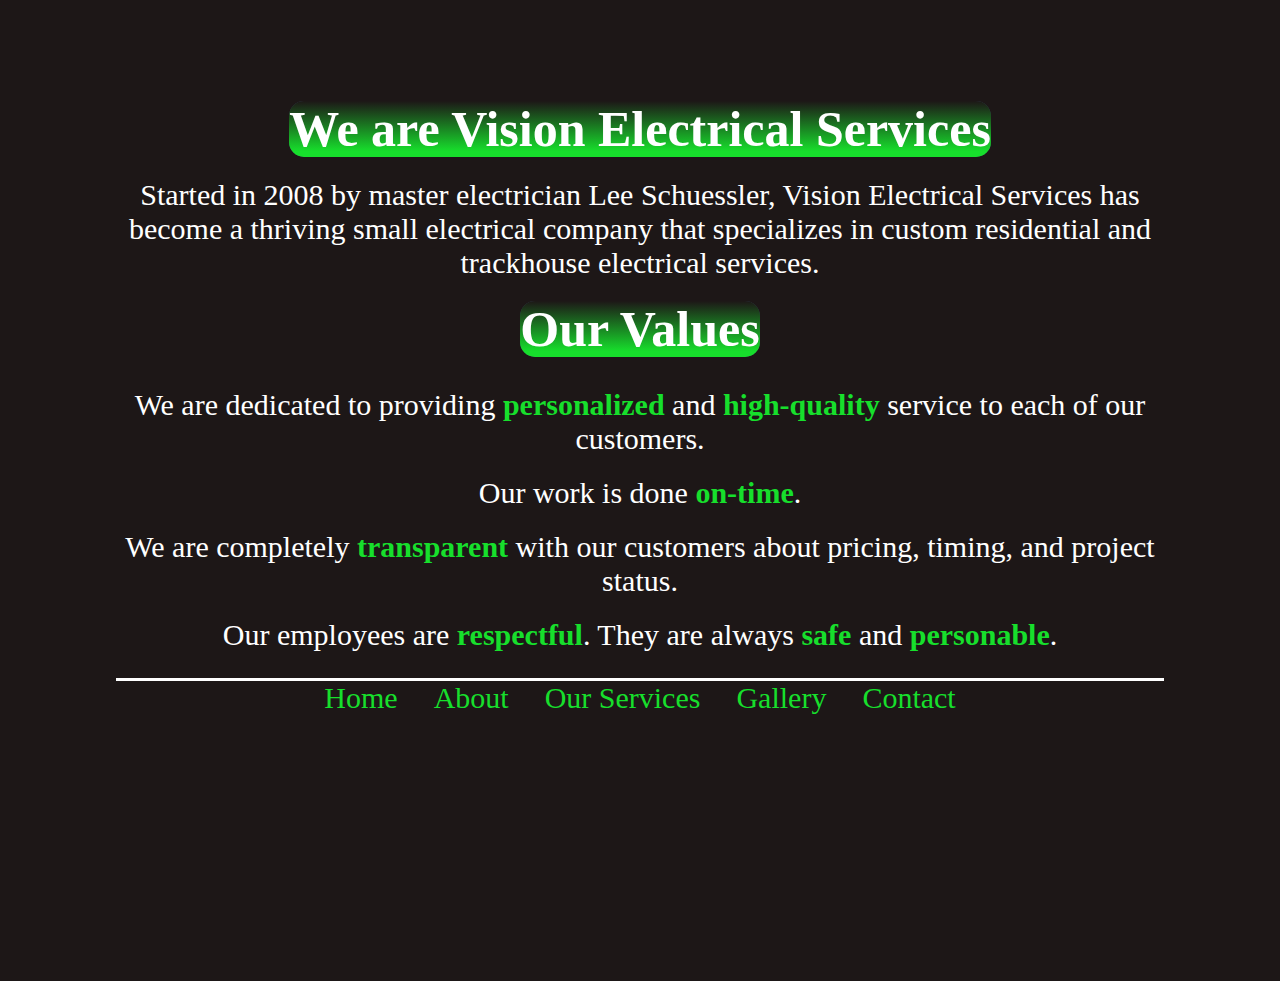
<file: main/about.html>
<!DOCTYPE html>
<html lang = "en">
<head>
<meta charset = "UTF-8">
<title>About - Vision Electrical Services</title>
  <link rel="stylesheet" type="text/css" href="index-style.css">
</head>

<body>
	
	<h1><span class="text">We are Vision Electrical Services</span></h1>

    <p><span class="text-paragraph">Started in 2008 by master electrician Lee Schuessler, Vision Electrical Services has become a thriving small electrical company that specializes in custom residential and trackhouse electrical services.</span></p>

    <h1><span class="text">Our Values</span></h1>

    <ul>
        <li>We are dedicated to providing <strong>personalized</strong> and <strong>high-quality</strong> service to each of our customers.</li>
        <li>Our work is done <strong>on-time</strong>.</li>
        <li>We are completely <strong>transparent</strong> with our customers about pricing, timing, and project status.</li>
        <li>Our employees are <strong>respectful</strong>. They are always <strong>safe</strong> and <strong>personable</strong>.</li>
    </ul>

<footer>

 <div class="nav">

    <a class="home" href="index.html">Home</a>

    <a class="about" href="about.html">About</a>
  
    <a class="services" href="services.html">Our Services</a>
      
    <a class="gallerybutton" href="gallery.html">Gallery</a>
        
    <a class="contact" href="contact.html">Contact</a>

  </div>

</footer>

</body>
</html>
</file>
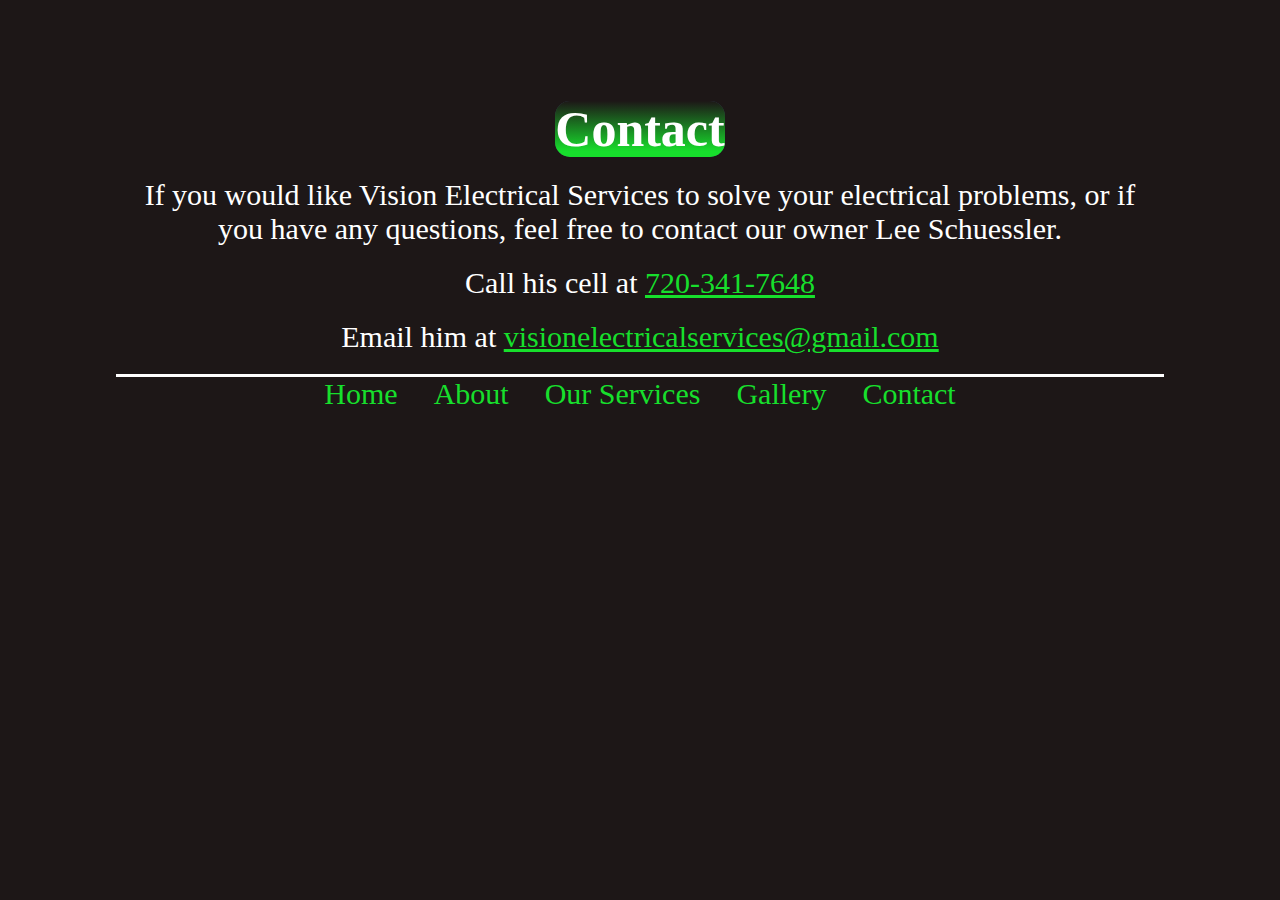
<file: main/contact.html>
<!DOCTYPE html>
<html lang = "en">
<head>
<meta charset = "UTF-8">
<title>Contact - Vision Electrical Services</title>
  <link rel="stylesheet" type="text/css" href="index-style.css">
</head>

<body>

<h1><span class="text">Contact</span></h1>

    <p><span class="text-paragraph">If you would like Vision Electrical Services to solve your electrical problems, or if you have any questions, feel free to contact our owner Lee Schuessler. 
	    
	    <p><span class="text-paragraph">Call his cell at <a href="tel:720-341-7648">720-341-7648</a></span></p>
	   
	    <p><span class="text-paragraph">Email him at <a href="mailto:visionelectricalservices@gmail.com">visionelectricalservices@gmail.com</a></span></p>

<footer>
 <div class="nav">
 	
    <a class="home" href="index.html">Home</a>

    <a class="about" href="about.html">About</a>
  
    <a class="services" href="services.html">Our Services</a>
      
    <a class="gallerybutton" href="gallery.html">Gallery</a>
        
    <a class="contact" href="contact.html">Contact</a>

  </div>
</footer>

</body>
</html>
</file>
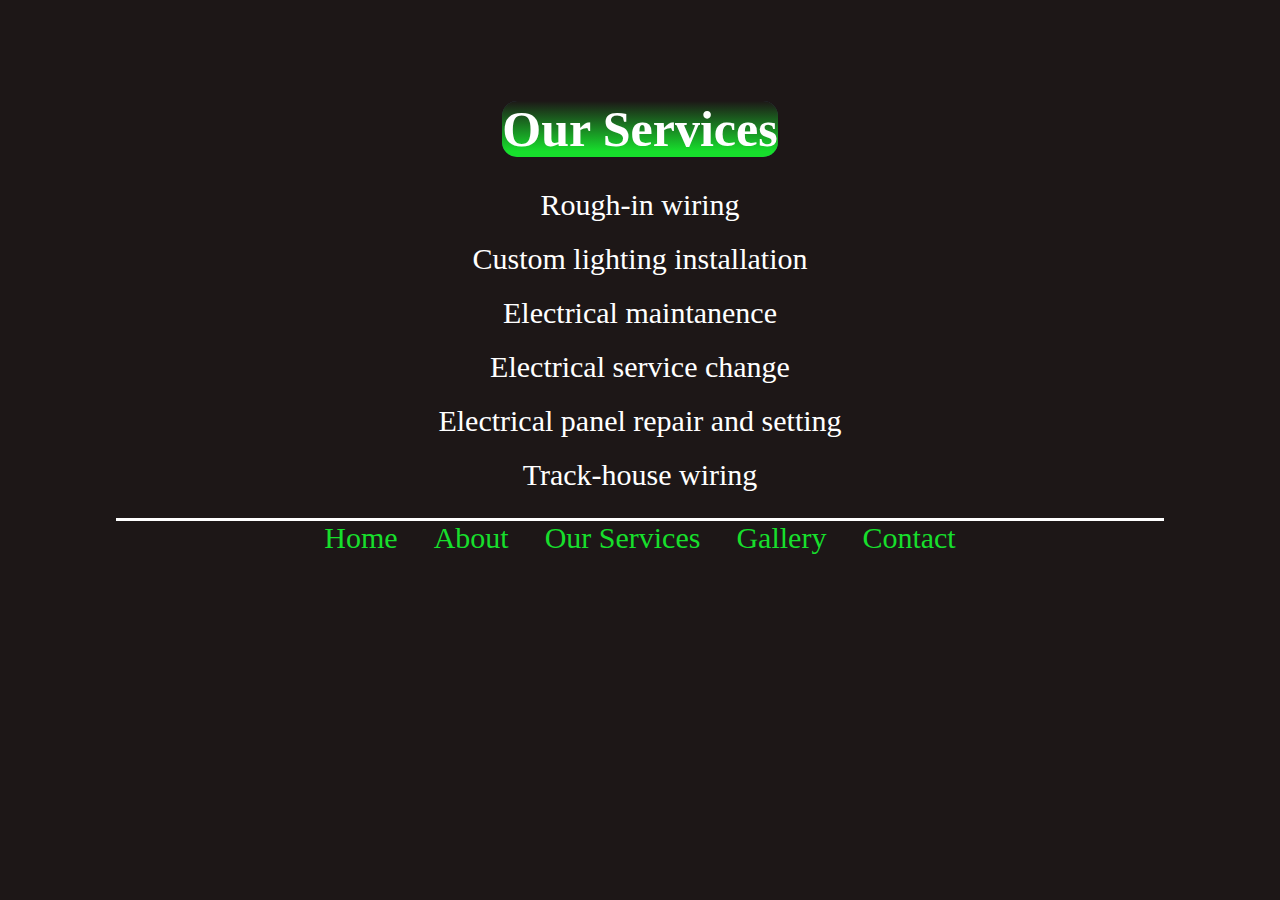
<file: main/services.html>
<!DOCTYPE html>
<html lang = "en">
<head>
<meta charset = "UTF-8">
<title>Services - Vision Electrical Services</title>
  <link rel="stylesheet" type="text/css" href="index-style.css">
</head>

<body>

<h1><span class="text">Our Services</span></h1>

    <ul>
      <li>Rough-in wiring</li>
      <li>Custom lighting installation</li>
      <li>Electrical maintanence</li>
      <li>Electrical service change</li>
      <li>Electrical panel repair and setting</li>
      <li>Track-house wiring</li>
    </ul>

 <footer>

 <div class="nav">
  
    <a class="home" href="index.html">Home</a>

    <a class="about" href="about.html">About</a>
  
    <a class="services" href="services.html">Our Services</a>
      
    <a class="gallerybutton" href="gallery.html">Gallery</a>
        
    <a class="contact" href="contact.html">Contact</a>

  </div>

</footer>

</body>
</html>
</file>
<file: main/index-style.css>
body {
  background-color: #1D1717;
  padding: 0px;
  margin: 100px;
}

h1 {
  color: #FFFFF;
  text-align: center;
  padding: 0px;
  margin: 20px;
  font-size: 50px;
}

p {
  color: #FFFFFF;
  text-align: center;
  margin: 20px;
  padding: 0px;
  font-size: 30px;
}

ul {
  color: #FFFFFF;
  list-style: none;
  color: #FFFFFF;
  padding: 0px;
  margin: 0px;
  text-align: center;
}

li {
  color: #FFFFFF; 
  padding: 10px;
  margin: 0px;
  font-size: 30px;
  text-align: center;
}

a {
  color: #17df2c;
  text-align: center;
}

strong {
  color: #17df2c;
}

.gallery-button-left {
  color: #17df2c;
  font-size: 50px;
  height: 100px;
  width: 100px;
  background-color: #FFFFFF;
  float: left;
}

.gallery-button-right {
  color: #17df2c;
  font-size: 50px;
  height: 100px;
  width: 100px;
  background-color: #FFFFFF;
  float: right;
}

.photos {
  max-width: 500px;
  position: relative;
  margin: auto;
}

.text {
  color: #FFFFFF;
  background-color: #2f4353;
background-image: linear-gradient(180deg, #1D1717 0%, #17df2c 90%);
  border-radius: 15px;
}

.text-paragraph {
  color: #FFFFFF;
}

.logo {
  height: 250px;
  max-width: 100%;
  display: block;
  margin: 0 auto;
  padding: 50px;
}

.nav {
  background-color: #1D1717;
  overflow: auto;
  padding: 0px;
  margin: 1em;
  text-align: center;
  border-top-style: solid;
  border-top-color: #FFFFFF;
  clear: both;
  position: relative;
  height: 200px;
}

.nav a {
  color: #17df2c;
  text-align: center;
  padding: 14px 16px;
  text-decoration: none;
  font-size: 30px;
}

.nav a:hover {
  background-color: #17df2c;
  color: #1D1717;
}
</file>
